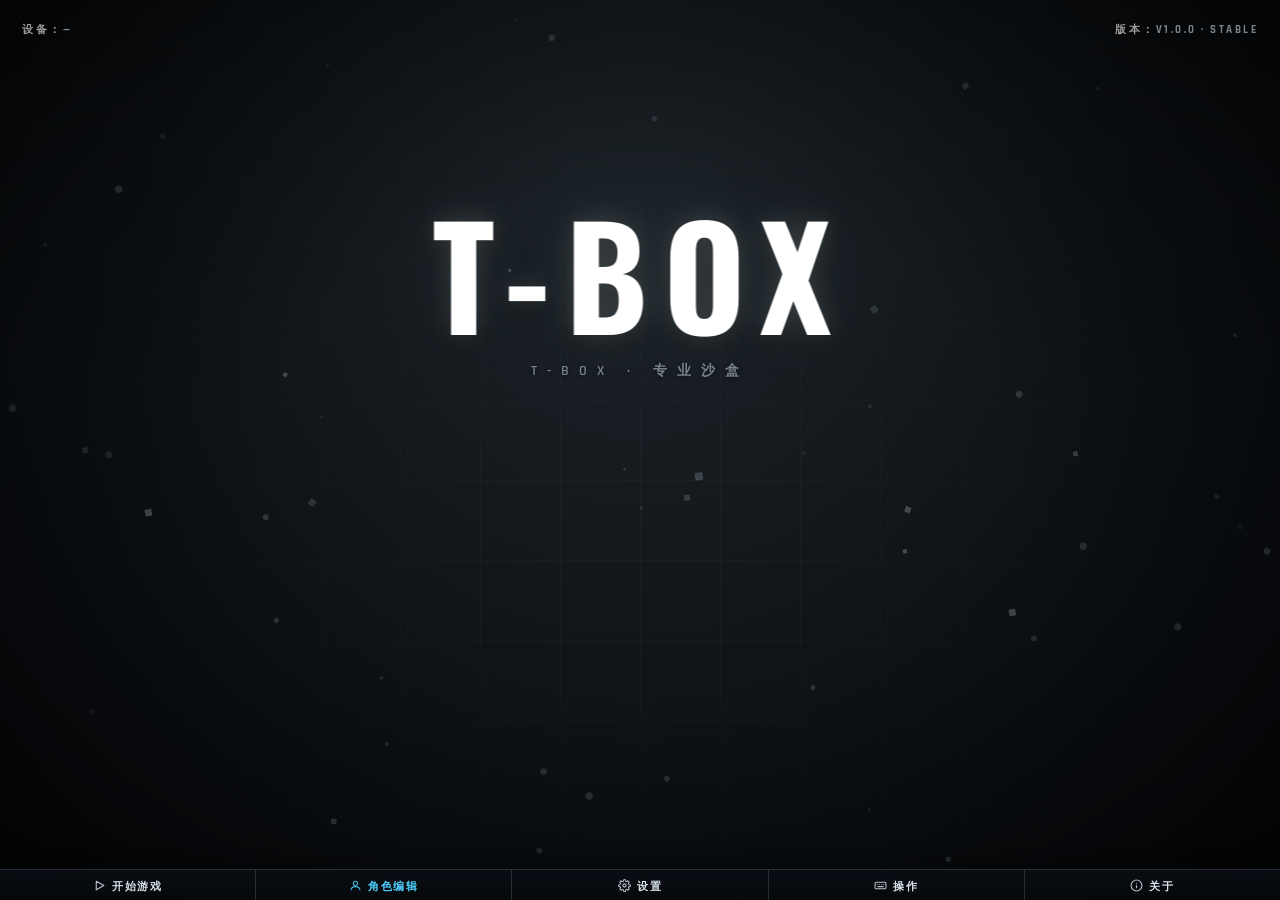
<file: index.html>
<!DOCTYPE html>
<html lang="zh-CN">
<head>
<meta charset="UTF-8">
<meta name="viewport" content="width=device-width,initial-scale=1,maximum-scale=1,minimum-scale=1,user-scalable=no,viewport-fit=cover">
<meta name="apple-mobile-web-app-capable" content="yes">
<meta name="apple-mobile-web-app-status-bar-style" content="black-translucent">
<meta name="format-detection" content="telephone=no">
<meta name="theme-color" content="#0a0d12">
<title>T-BOX</title>

<script src="version.js"></script>
<script src="data.js"></script>

<link href="https://fonts.googleapis.com/css2?family=Rajdhani:wght@500;600;700&family=Oswald:wght@500;600;700&display=swap" rel="stylesheet">
<style>
  *{box-sizing:border-box;-webkit-tap-highlight-color:transparent;margin:0;padding:0;}

  button, input, select, textarea,
  .btn, .close, .seg div, .back-btn, .color-pick{
    outline:none !important;
    -webkit-appearance:none;
    appearance:none;
    -webkit-tap-highlight-color:transparent;
  }
  button:focus, input:focus, select:focus, textarea:focus,
  .btn:focus, .close:focus, .seg div:focus, .color-pick:focus{
    outline:none !important;
  }

  html{height:100%;overflow:hidden;-webkit-text-size-adjust:100%;text-size-adjust:100%;}
  body{height:100%;overflow:hidden;background:#0a0d12;
    font-family:"Rajdhani","Oswald",system-ui,-apple-system,sans-serif;color:#fff;
    user-select:none;-webkit-user-select:none;-webkit-touch-callout:none;
    -webkit-user-drag:none;overscroll-behavior:none;touch-action:manipulation;
    position:fixed;inset:0;}

  body.embed-mode #bg,body.embed-mode #particles,body.embed-mode #grid,
  body.embed-mode #vignette,body.embed-mode #ui,body.embed-mode #toast,
  body.embed-mode #flash{display:none !important;}
  body.embed-mode .modal:not(.embed-target){display:none !important;}
  body.embed-mode .modal.embed-target{display:flex !important;background:rgba(6,8,11,.95);}
  body.embed-mode .panel{width:min(720px,96vw);max-height:92vh;
    border-color:rgba(79,209,255,.5);
    box-shadow:0 0 60px rgba(79,209,255,.25),0 0 60px rgba(0,0,0,.8);}
  body.embed-mode .panel .close{background-color:rgba(79,209,255,.15);
    border-color:rgba(79,209,255,.6);color:#4fd1ff;}

  #bg{position:fixed;inset:0;z-index:0;
    background:radial-gradient(ellipse at 50% 25%,#1c2328 0%,#0e1216 55%,#06080b 100%);}
  #particles{position:fixed;inset:0;z-index:1;pointer-events:none;}
  #grid{position:fixed;inset:0;z-index:1;pointer-events:none;opacity:.06;
    background-image:linear-gradient(rgba(200,215,225,.6) 1px,transparent 1px),
      linear-gradient(90deg,rgba(200,215,225,.6) 1px,transparent 1px);
    background-size:80px 80px;
    mask-image:radial-gradient(ellipse at 50% 60%,#000 0%,transparent 70%);
    -webkit-mask-image:radial-gradient(ellipse at 50% 60%,#000 0%,transparent 70%);
    animation:gridMove 24s linear infinite;}
  @keyframes gridMove{0%{background-position:0 0,0 0;}100%{background-position:80px 80px,80px 80px;}}
  #vignette{position:fixed;inset:0;z-index:2;pointer-events:none;
    background:radial-gradient(ellipse at 50% 50%,rgba(0,0,0,0) 40%,rgba(0,0,0,.35) 75%,rgba(0,0,0,.75) 100%);}
  #ui{position:fixed;inset:0;z-index:5;pointer-events:none;}
  #device{position:absolute;left:22px;top:22px;font-size:11px;letter-spacing:2.5px;opacity:.6;
    font-family:"Rajdhani",sans-serif;font-weight:600;text-shadow:0 1px 4px rgba(0,0,0,.9);
    pointer-events:auto;cursor:pointer;transition:opacity .2s,color .2s;text-transform:uppercase;}
  #device:hover{opacity:1;color:#c8d7e0;}
  #device b{color:#c8d7e0;font-weight:700;}
  #version{position:absolute;right:22px;top:22px;font-size:11px;letter-spacing:2.5px;opacity:.6;
    font-family:"Rajdhani",sans-serif;font-weight:600;text-shadow:0 1px 4px rgba(0,0,0,.9);
    pointer-events:auto;cursor:pointer;transition:opacity .2s,color .2s;text-transform:uppercase;}
  #version:hover{opacity:1;color:#c8d7e0;}
  #version b{color:#c8d7e0;font-weight:700;}
  #titleWrap{position:absolute;left:50%;top:34%;transform:translate(-50%,-50%);
    text-align:center;pointer-events:auto;cursor:default;}
  #title{font-family:"Oswald",sans-serif;font-weight:700;
    font-size:clamp(72px,14vw,140px);letter-spacing:16px;line-height:1;color:#ffffff;
    text-shadow:0 0 24px rgba(200,215,225,.25),0 0 60px rgba(200,215,225,.12),0 4px 24px rgba(0,0,0,.9);
    transition:transform .15s,text-shadow .3s;will-change:transform;}
  #title.shake{animation:titleShake .35s ease-in-out;}
  @keyframes titleShake{
    0%,100%{transform:translate(0,0) rotate(0deg);}
    20%{transform:translate(-4px,2px) rotate(-1.2deg);}
    40%{transform:translate(4px,-2px) rotate(1.2deg);}
    60%{transform:translate(-3px,3px) rotate(-.8deg);}
    80%{transform:translate(3px,-3px) rotate(.8deg);}
  }
  #title.rainbow{animation:rainbowMove 2.4s linear infinite;}
  @keyframes rainbowMove{
    0%{color:#ff3b5c;}25%{color:#ffcc33;}50%{color:#4fd1ff;}
    75%{color:#7ea8ff;}100%{color:#ff3b5c;}
  }
  #subtitle{margin-top:20px;font-family:"Rajdhani",sans-serif;font-weight:600;
    font-size:clamp(11px,1.5vw,14px);letter-spacing:10px;opacity:.55;text-transform:uppercase;
    text-shadow:0 1px 4px rgba(0,0,0,.9);color:#c8d7e0;}
  #hiddenText{margin-top:16px;font-size:11px;letter-spacing:4px;color:#c8d7e0;opacity:0;
    transition:opacity .4s;font-family:"Rajdhani",sans-serif;font-weight:600;
    text-shadow:0 0 12px rgba(200,215,225,.5);text-transform:uppercase;}
  #hiddenText.show{opacity:.85;}

  #btns{position:absolute;left:0;right:0;bottom:0;display:flex;justify-content:stretch;align-items:stretch;
    padding:0;pointer-events:auto;background:linear-gradient(180deg,rgba(10,14,20,.85),rgba(6,8,11,.95));
    border-top:1px solid rgba(200,215,225,.18);box-shadow:0 -4px 16px rgba(0,0,0,.5);}
  .btn{position:relative;flex:1 1 0;display:flex;align-items:center;justify-content:center;gap:6px;
    height:30px;padding:0 6px;background:transparent;border:none;
    border-right:1px solid rgba(200,215,225,.18);color:#d8e2ea;
    font-family:"Oswald",sans-serif;font-weight:600;font-size:11px;letter-spacing:1.5px;
    cursor:pointer;text-transform:uppercase;transition:background .15s,color .15s;
    user-select:none;white-space:nowrap;overflow:hidden;
    outline:none;-webkit-appearance:none;appearance:none;}
  .btn:last-child{border-right:none;}
  .btn:hover{background:rgba(200,215,225,.1);color:#ffffff;}
  .btn:active{background:rgba(200,215,225,.2);}
  .btn:focus{outline:none;}
  .btn .ico{width:13px;height:13px;flex-shrink:0;opacity:.85;transition:opacity .15s;}
  .btn .ico *{stroke:#d8e2ea;fill:none;stroke-width:2;stroke-linecap:round;stroke-linejoin:round;transition:stroke .15s;}
  .btn:hover .ico{opacity:1;}
  .btn:hover .ico *{stroke:#fff;}
  #btnChar{color:#4fd1ff;}
  #btnChar .ico *{stroke:#4fd1ff;}
  #btnChar:hover{background:rgba(79,209,255,.12);color:#fff;}
  #btnChar:hover .ico *{stroke:#fff;}

  .modal{position:fixed;inset:0;z-index:20;display:none;align-items:center;justify-content:center;
    background:rgba(6,8,11,.82);backdrop-filter:blur(6px);-webkit-backdrop-filter:blur(6px);pointer-events:auto;}
  .modal.on{display:flex;}
  .panel{width:min(760px,96vw);max-height:88vh;overflow-y:auto;
    background:linear-gradient(180deg,rgba(28,35,42,.98),rgba(16,20,25,.98));
    border:1px solid rgba(200,215,225,.28);border-radius:2px;padding:26px 28px;
    box-shadow:0 0 60px rgba(0,0,0,.6),inset 0 1px 0 rgba(255,255,255,.05);
    animation:panelIn .22s ease-out;}
  .panel::-webkit-scrollbar{width:6px;}
  .panel::-webkit-scrollbar-track{background:rgba(0,0,0,.2);}
  .panel::-webkit-scrollbar-thumb{background:rgba(200,215,225,.25);border-radius:3px;}
  @keyframes panelIn{from{opacity:0;transform:translateY(12px) scale(.98);}to{opacity:1;transform:translateY(0) scale(1);}}
  .panel h2{margin:0 0 18px 0;font-family:"Oswald",sans-serif;font-weight:700;
    font-size:18px;letter-spacing:5px;color:#ffffff;text-transform:uppercase;
    border-bottom:1px solid rgba(200,215,225,.18);padding-bottom:12px;
    position:sticky;top:0;background:linear-gradient(180deg,rgba(28,35,42,.98) 0%,rgba(28,35,42,.95) 100%);z-index:2;}
  .panel .section{margin-top:20px;font-family:"Oswald",sans-serif;font-weight:600;
    font-size:12px;letter-spacing:4px;color:#c8d7e0;text-transform:uppercase;opacity:.7;
    padding-bottom:6px;border-bottom:1px solid rgba(200,215,225,.1);}
  .panel .section.light{color:#4fd1ff;opacity:.9;}
  .panel .section.warn{color:#ffcc33;opacity:.9;}
  .panel .row{display:flex;align-items:center;justify-content:space-between;
    padding:9px 0;border-bottom:1px solid rgba(255,255,255,.05);
    font-size:13px;letter-spacing:1px;gap:10px;flex-wrap:wrap;}
  .panel .row:last-child{border-bottom:none;}
  .panel .row .lbl{opacity:.75;font-family:"Rajdhani",sans-serif;font-weight:600;
    text-transform:uppercase;letter-spacing:1.5px;flex-shrink:0;}
  .panel .row .val{color:#d8e2ea;font-weight:700;font-family:"Rajdhani",sans-serif;}
  .panel p{margin:8px 0;font-size:12.5px;line-height:1.75;
    font-family:"Rajdhani",sans-serif;letter-spacing:.5px;opacity:.8;}
  .panel p.hl{color:#ffffff;font-weight:700;letter-spacing:2px;
    text-transform:uppercase;font-family:"Oswald",sans-serif;}
  .panel .close{margin-top:20px;display:inline-block;padding:9px 22px;
    background-color:#1a2028;
    border:1px solid rgba(200,215,225,.4);border-radius:2px;color:#ffffff;
    font-family:"Oswald",sans-serif;font-weight:600;font-size:12px;letter-spacing:3px;
    cursor:pointer;text-transform:uppercase;transition:background-color .15s,box-shadow .15s;
    outline:none;-webkit-appearance:none;appearance:none;}
  .panel .close:hover{background-color:#2a3340;
    box-shadow:0 0 18px rgba(200,215,225,.25);}
  .panel .close.danger{border-color:rgba(255,80,80,.5);color:#ff6b6b;}
  .panel .close.danger:hover{background-color:#2a1218;box-shadow:0 0 18px rgba(255,80,80,.3);}
  .panel .close:focus{outline:none;}
  .panel .seg{display:flex;gap:4px;flex-wrap:wrap;justify-content:flex-end;}
  .panel .seg div{padding:6px 12px;border:1px solid rgba(200,215,225,.25);border-radius:2px;
    font-size:11px;letter-spacing:1px;cursor:pointer;font-family:"Rajdhani",sans-serif;font-weight:600;
    text-transform:uppercase;transition:background .15s,border-color .15s,color .15s;
    outline:none;-webkit-appearance:none;appearance:none;}
  .panel .seg div.on{background:rgba(200,215,225,.18);border-color:#c8d7e0;color:#fff;}
  .panel .seg.grid{display:grid;grid-template-columns:repeat(4,1fr);gap:4px;justify-content:stretch;}
  .panel .seg.grid div{text-align:center;padding:8px 4px;}
  .panel .seg.grid.wide{grid-template-columns:repeat(3,1fr);}

  /* ============================================================
   * ★ 高级滑动条（细轨 + 圆点 + 发光 + 悬停放大）
   * ============================================================ */
  .panel input[type=range]{
    -webkit-appearance:none;
    appearance:none;
    width:140px;
    height:20px;
    background:transparent;
    outline:none;
    cursor:pointer;
    vertical-align:middle;
  }
  .panel input[type=range]::-webkit-slider-runnable-track{
    height:4px;
    border-radius:2px;
    background:linear-gradient(90deg,
      rgba(79,209,255,.55) 0%,
      rgba(79,209,255,.25) 50%,
      rgba(200,215,225,.18) 100%);
    box-shadow:inset 0 0 4px rgba(0,0,0,.6);
    transition:height .15s;
  }
  .panel input[type=range]::-moz-range-track{
    height:4px;
    border-radius:2px;
    background:linear-gradient(90deg,
      rgba(79,209,255,.55) 0%,
      rgba(79,209,255,.25) 50%,
      rgba(200,215,225,.18) 100%);
    box-shadow:inset 0 0 4px rgba(0,0,0,.6);
  }
  .panel input[type=range]::-webkit-slider-thumb{
    -webkit-appearance:none;
    appearance:none;
    width:14px;
    height:14px;
    border-radius:50%;
    background:radial-gradient(circle at 35% 30%,#ffffff,#4fd1ff 60%,#1a6f9c 100%);
    border:1px solid rgba(255,255,255,.85);
    box-shadow:0 0 8px rgba(79,209,255,.85),0 0 16px rgba(79,209,255,.45);
    margin-top:-5px;
    transition:transform .15s,box-shadow .15s;
  }
  .panel input[type=range]:hover::-webkit-slider-thumb{
    transform:scale(1.25);
    box-shadow:0 0 14px rgba(79,209,255,1),0 0 24px rgba(79,209,255,.6);
  }
  .panel input[type=range]:active::-webkit-slider-thumb{
    transform:scale(1.35);
    box-shadow:0 0 18px rgba(79,209,255,1),0 0 32px rgba(79,209,255,.75);
  }
  .panel input[type=range]:hover::-webkit-slider-runnable-track{
    height:5px;
  }
  .panel input[type=range]::-moz-range-thumb{
    width:14px;
    height:14px;
    border-radius:50%;
    background:radial-gradient(circle at 35% 30%,#ffffff,#4fd1ff 60%,#1a6f9c 100%);
    border:1px solid rgba(255,255,255,.85);
    box-shadow:0 0 8px rgba(79,209,255,.85),0 0 16px rgba(79,209,255,.45);
    transition:transform .15s,box-shadow .15s;
  }
  .panel input[type=range]:hover::-moz-range-thumb{
    transform:scale(1.25);
    box-shadow:0 0 14px rgba(79,209,255,1),0 0 24px rgba(79,209,255,.6);
  }

  .panel input[type=color]{width:44px;height:30px;padding:0;border:1px solid rgba(200,215,225,.35);
    border-radius:3px;background:transparent;cursor:pointer;outline:none;
    -webkit-appearance:none;appearance:none;flex-shrink:0;}
  .panel input[type=color]::-webkit-color-swatch-wrapper{padding:0;}
  .panel input[type=color]::-webkit-color-swatch{border:none;border-radius:2px;}
  .panel input[type=color]::-moz-color-swatch{border:none;border-radius:2px;}
  .panel .kbd{display:inline-block;padding:2px 8px;border:1px solid rgba(200,215,225,.28);
    border-radius:2px;font-family:"Oswald",sans-serif;font-size:11px;letter-spacing:1.5px;
    margin:0 2px;background:rgba(255,255,255,.04);color:#e8eef3;text-transform:uppercase;}
  .panel .footer{display:flex;gap:10px;justify-content:flex-end;margin-top:20px;}

  #chPreview, #hitPreview{
    width:80px;height:80px;flex-shrink:0;
    display:flex;align-items:center;justify-content:center;
    background:rgba(0,0,0,.25);border:1px solid rgba(200,215,225,.2);border-radius:4px;}
  #chPreview svg, #hitPreview svg{width:100%;height:100%;display:block;}

  #perfWarn{display:none;margin-top:8px;padding:8px 12px;background:rgba(255,60,90,.12);
    border:1px solid rgba(255,60,90,.5);border-radius:3px;font-family:"Rajdhani",sans-serif;
    font-size:11px;letter-spacing:1.5px;color:#ff3b5c;line-height:1.7;text-transform:uppercase;}
  #perfWarn .hl{color:#fff;font-weight:700;}

  #toast{position:fixed;left:50%;top:12%;transform:translateX(-50%);z-index:30;pointer-events:none;
    padding:12px 26px;background:linear-gradient(180deg,rgba(28,35,42,.95),rgba(16,20,25,.95));
    border:1px solid rgba(200,215,225,.4);border-radius:2px;font-family:"Rajdhani",sans-serif;
    font-weight:600;font-size:13px;letter-spacing:3px;color:#ffffff;text-transform:uppercase;
    box-shadow:0 0 30px rgba(0,0,0,.6);opacity:0;transition:opacity .3s,transform .3s;}
  #toast.show{opacity:1;transform:translateX(-50%) translateY(6px);}
  #flash{position:fixed;inset:0;z-index:25;pointer-events:none;
    background:radial-gradient(circle at 50% 50%,rgba(255,60,90,.35),transparent 70%);
    opacity:0;transition:opacity .25s;}

  @media (max-width:640px){
    #title{letter-spacing:10px;font-size:clamp(52px,17vw,88px);}
    #subtitle{letter-spacing:6px;font-size:10px;}
    .btn{font-size:9px;letter-spacing:1px;gap:3px;height:28px;}
    .btn .ico{width:11px;height:11px;}
    #device,#version{font-size:10px;letter-spacing:1.5px;}
    #device{left:14px;}#version{right:14px;}
    .panel{padding:20px 18px;}
    .panel input[type=range]{width:100px;}
    .panel .seg.grid{grid-template-columns:repeat(3,1fr);}
  }
</style>
</head>
<body>
<div id="bg"></div>
<canvas id="particles"></canvas>
<div id="grid"></div>
<div id="vignette"></div>

<div id="ui">
  <div id="device">设备：<b>—</b></div>
  <div id="version">版本：<b id="versionLabel">—</b></div>
  <div id="titleWrap">
    <div id="title">T-BOX</div>
    <div id="subtitle">T-BOX · 专业沙盒</div>
    <div id="hiddenText">隐藏区域 · 你找到了隐藏区域</div>
  </div>
  <div id="btns">
    <div class="btn" id="btnStart">
      <svg class="ico" viewBox="0 0 24 24"><polygon points="6,4 20,12 6,20"/></svg>
      <span>开始游戏</span>
    </div>
    <div class="btn" id="btnChar">
      <svg class="ico" viewBox="0 0 24 24"><circle cx="12" cy="8" r="4"/><path d="M4 20c0-4 4-6 8-6s8 2 8 6"/></svg>
      <span>角色编辑</span>
    </div>
    <div class="btn" id="btnLayout" style="display:none;">
      <svg class="ico" viewBox="0 0 24 24">
        <rect x="3" y="3" width="7" height="7"/><rect x="14" y="3" width="7" height="7"/>
        <rect x="3" y="14" width="7" height="7"/><rect x="14" y="14" width="7" height="7"/>
      </svg>
      <span>布局编辑</span>
    </div>
    <div class="btn" id="btnSettings">
      <svg class="ico" viewBox="0 0 24 24">
        <circle cx="12" cy="12" r="3"/>
        <path d="M19.4 15a1.65 1.65 0 0 0 .33 1.82l.06.06a2 2 0 0 1-2.83 2.83l-.06-.06a1.65 1.65 0 0 0-1.82-.33 1.65 1.65 0 0 0-1 1.51V21a2 2 0 0 1-4 0v-.09A1.65 1.65 0 0 0 9 19.4a1.65 1.65 0 0 0-1.82.33l-.06.06a2 2 0 0 1-2.83-2.83l.06-.06a1.65 1.65 0 0 0 .33-1.82 1.65 1.65 0 0 0-1.51-1H3a2 2 0 0 1 0-4h.09A1.65 1.65 0 0 0 4.6 9a1.65 1.65 0 0 0-.33-1.82l-.06-.06a2 2 0 0 1 2.83-2.83l.06.06a1.65 1.65 0 0 0 1.82.33H9a1.65 1.65 0 0 0 1-1.51V3a2 2 0 0 1 4 0v.09a1.65 1.65 0 0 0 1 1.51 1.65 1.65 0 0 0 1.82-.33l.06-.06a2 2 0 0 1 2.83 2.83l-.06.06a1.65 1.65 0 0 0-.33 1.82V9a1.65 1.65 0 0 0 1.51 1H21a2 2 0 0 1 0 4h-.09a1.65 1.65 0 0 0-1.51 1z"/>
      </svg>
      <span>设置</span>
    </div>
    <div class="btn" id="btnControls">
      <svg class="ico" viewBox="0 0 24 24">
        <rect x="2" y="6" width="20" height="12" rx="2"/>
        <line x1="6" y1="10" x2="6" y2="10"/><line x1="10" y1="10" x2="10" y2="10"/>
        <line x1="14" y1="10" x2="14" y2="10"/><line x1="18" y1="10" x2="18" y2="10"/>
        <line x1="7" y1="14" x2="17" y2="14"/>
      </svg>
      <span>操作</span>
    </div>
    <div class="btn" id="btnAbout">
      <svg class="ico" viewBox="0 0 24 24"><circle cx="12" cy="12" r="10"/><line x1="12" y1="16" x2="12" y2="12"/><line x1="12" y1="8" x2="12" y2="8"/></svg>
      <span>关于</span>
    </div>
  </div>
</div>

<!-- 设置弹窗 -->
<div class="modal" id="mSettings">
  <div class="panel">
    <h2>设置</h2>

    <div class="section">画面</div>
    <div class="row"><span class="lbl">画质</span><span class="seg" id="segQuality"><div data-v="low">低</div><div data-v="mid">中</div><div data-v="high">高</div><div data-v="ultra">超</div><div data-v="auto">自动</div></span></div>
    <div class="row"><span class="lbl">分辨率缩放</span><span><input type="range" id="resScale" min="50" max="200" value="100"> <span class="val" id="resScaleVal">100%</span></span></div>
    <div class="row"><span class="lbl">抗锯齿</span><span class="seg" id="segAA"><div data-v="off">关</div><div data-v="low">低</div><div data-v="high">高</div></span></div>
    <div class="row"><span class="lbl">光影</span><span class="seg" id="segLighting"><div data-v="0">关</div><div data-v="1">开</div></span></div>
    <div class="row"><span class="lbl">影子</span><span class="seg" id="segShadow"><div data-v="0">关</div><div data-v="1">开</div></span></div>
    <div class="row"><span class="lbl">影子质量</span><span class="seg" id="segShadowQ"><div data-v="low">低</div><div data-v="mid">中</div><div data-v="high">高</div><div data-v="ultra">超</div></span></div>
    <div class="row"><span class="lbl">雾效</span><span class="seg" id="segFog"><div data-v="0">关</div><div data-v="1">开</div></span></div>
    <div class="row"><span class="lbl">泛光</span><span class="seg" id="segBloom"><div data-v="0">关</div><div data-v="1">开</div></span></div>
    <div class="row"><span class="lbl">暗角</span><span class="seg" id="segVignette"><div data-v="0">关</div><div data-v="1">开</div></span></div>
    <div class="row"><span class="lbl">速度线</span><span class="seg" id="segSpeedLines"><div data-v="0">关</div><div data-v="1">开</div></span></div>
    <div class="row"><span class="lbl">高动态范围</span><span class="seg" id="segHDR"><div data-v="0">关</div><div data-v="1">开</div></span></div>

    <div class="section light">光影增强</div>
    <div class="row"><span class="lbl">阴影类型</span><span class="seg" id="segShadowType"><div data-v="pcf">百分比过滤</div><div data-v="pcfsoft">百分比过滤柔和</div><div data-v="vsm">方差阴影</div></span></div>
    <div class="row"><span class="lbl">阴影距离</span><span class="seg" id="segShadowDist"><div data-v="near">近</div><div data-v="mid">中</div><div data-v="far">远</div></span></div>
    <div class="row"><span class="lbl">环境光强度</span><span><input type="range" id="ambientIntensity" min="0" max="200" value="100"> <span class="val" id="ambientIntensityVal">100%</span></span></div>
    <div class="row"><span class="lbl">色调映射</span><span class="seg" id="segToneMapping"><div data-v="aces">电影级</div><div data-v="reinhard">莱因哈德</div><div data-v="cineon">西尼昂</div><div data-v="linear">线性</div></span></div>
    <div class="row"><span class="lbl">曝光度</span><span><input type="range" id="exposure" min="50" max="200" value="105"> <span class="val" id="exposureVal">1.05</span></span></div>
    <div class="row"><span class="lbl">快速抗锯齿</span><span class="seg" id="segFXAA"><div data-v="off">关</div><div data-v="low">低</div><div data-v="high">高</div></span></div>
    <div class="row"><span class="lbl">阴影柔和度</span><span><input type="range" id="shadowSoft" min="0" max="5" value="2"> <span class="val" id="shadowSoftVal">2</span></span></div>
    <div class="row"><span class="lbl">雾效浓度</span><span><input type="range" id="fogDensity" min="0" max="100" value="100"> <span class="val" id="fogDensityVal">100%</span></span></div>
    <div class="row"><span class="lbl">泛光强度</span><span><input type="range" id="bloomStrength" min="0" max="200" value="50"> <span class="val" id="bloomStrengthVal">50%</span></span></div>
    <div class="row"><span class="lbl">级联阴影</span><span class="seg" id="segCSM"><div data-v="0">关</div><div data-v="1">开</div></span></div>

    <div class="section warn">后处理增强</div>
    <div class="row"><span class="lbl">性能模式</span><span class="seg" id="segPerfMode"><div data-v="0">关</div><div data-v="1">开</div></span></div>
    <div class="row"><span class="lbl">运动模糊</span><span class="seg" id="segMotionBlur"><div data-v="0">关</div><div data-v="1">开</div></span></div>
    <div class="row"><span class="lbl">胶片颗粒</span><span class="seg" id="segFilmGrain"><div data-v="0">关</div><div data-v="1">开</div></span></div>
    <div class="row"><span class="lbl">色彩校正</span><span class="seg" id="segColorGrade"><div data-v="0">关</div><div data-v="1">开</div></span></div>
    <div class="row"><span class="lbl">饱和度</span><span><input type="range" id="colorSaturation" min="0" max="200" value="100"> <span class="val" id="colorSaturationVal">100%</span></span></div>
    <div class="row"><span class="lbl">对比度</span><span><input type="range" id="colorContrast" min="0" max="200" value="100"> <span class="val" id="colorContrastVal">100%</span></span></div>
    <div class="row"><span class="lbl">亮度</span><span><input type="range" id="colorBrightness" min="0" max="200" value="100"> <span class="val" id="colorBrightnessVal">100%</span></span></div>

    <div id="perfWarn"></div>

    <div class="section">相机</div>
    <div class="row"><span class="lbl">视场角</span><span><input type="range" id="fov" min="60" max="120" value="120"> <span class="val" id="fovVal">120</span></span></div>
    <div class="row"><span class="lbl">默认视角</span><span class="seg" id="segView"><div data-v="fps">第一人称</div><div data-v="tps">第三人称</div></span></div>
    <div class="row"><span class="lbl">第三人称距离</span><span><input type="range" id="tpsDist" min="20" max="80" value="45"> <span class="val" id="tpsDistVal">4.5</span></span></div>
    <div class="row"><span class="lbl">第三人称高度</span><span><input type="range" id="tpsH" min="10" max="25" value="16"> <span class="val" id="tpsHVal">1.6</span></span></div>
    <div class="row"><span class="lbl">相机平滑</span><span class="seg" id="segCamSmooth"><div data-v="0">关</div><div data-v="1">开</div></span></div>
    <div class="row"><span class="lbl">视角震动</span><span class="seg" id="segShake"><div data-v="off">关</div><div data-v="low">低</div><div data-v="mid">中</div><div data-v="high">高</div></span></div>
    <div class="row"><span class="lbl">相机摇晃强度</span><span><input type="range" id="shakeAmount" min="0" max="200" value="100"> <span class="val" id="shakeAmountVal">100%</span></span></div>

    <div class="section">视角</div>
    <div class="row"><span class="lbl">微动视角</span><span class="seg" id="segViewSway"><div data-v="0">关</div><div data-v="1">开</div></span></div>
    <div class="row"><span class="lbl">微动幅度</span><span><input type="range" id="swayAmount" min="0" max="200" value="100"> <span class="val" id="swayAmountVal">100%</span></span></div>
    <div class="row"><span class="lbl">跑步视角晃动</span><span class="seg" id="segRunShake"><div data-v="0">关</div><div data-v="1">开</div></span></div>
    <div class="row"><span class="lbl">跑步晃动幅度</span><span><input type="range" id="runShakeAmount" min="0" max="200" value="100"> <span class="val" id="runShakeAmountVal">100%</span></span></div>
    <div class="row"><span class="lbl">受击晃动</span><span class="seg" id="segHitShake"><div data-v="0">关</div><div data-v="1">开</div></span></div>
    <div class="row"><span class="lbl">受击黑边</span><span class="seg" id="segHitFrame"><div data-v="0">关</div><div data-v="1">开</div></span></div>
    <div class="row"><span class="lbl">濒死眨眼</span><span class="seg" id="segBlinkFx"><div data-v="0">关</div><div data-v="1">开</div></span></div>
    <div class="row"><span class="lbl">濒死慢动作</span><span class="seg" id="segSlowMo"><div data-v="0">关</div><div data-v="1">开</div></span></div>
    <div class="row"><span class="lbl">重伤去饱和</span><span class="seg" id="segDesatFx"><div data-v="0">关</div><div data-v="1">开</div></span></div>

    <div class="section">生命监测</div>
    <div class="row"><span class="lbl">心跳/呼吸检测仪</span><span class="seg" id="segVitals"><div data-v="0">关</div><div data-v="1">开</div></span></div>
    <div class="row"><span class="lbl">监测音效</span><span class="seg" id="segVitalsSound"><div data-v="0">关</div><div data-v="1">开</div></span></div>
    <div class="row"><span class="lbl">心跳声</span><span class="seg" id="segHeartSound"><div data-v="0">关</div><div data-v="1">开</div></span></div>
    <div class="row"><span class="lbl">呼吸声</span><span class="seg" id="segBreathSound"><div data-v="0">关</div><div data-v="1">开</div></span></div>

    <div class="section">操作</div>
    <div class="row"><span class="lbl">灵敏度</span><span><input type="range" id="sens" min="1" max="100" value="22"> <span class="val" id="sensVal">22</span></span></div>
    <div class="row"><span class="lbl">鼠标加速</span><span class="seg" id="segMouseAccel"><div data-v="0">关</div><div data-v="1">开</div></span></div>
    <div class="row"><span class="lbl">反转 Y 轴</span><span class="seg" id="segInvertY"><div data-v="0">关</div><div data-v="1">开</div></span></div>
    <div class="row"><span class="lbl">摇杆死区</span><span><input type="range" id="joyDead" min="0" max="50" value="15"> <span class="val" id="joyDeadVal">0.15</span></span></div>

    <div class="section">音频</div>
    <div class="row"><span class="lbl">主音量</span><span><input type="range" id="volMaster" min="0" max="100" value="70"> <span class="val" id="volMasterVal">70</span></span></div>
    <div class="row"><span class="lbl">音效音量</span><span><input type="range" id="volSfx" min="0" max="100" value="70"> <span class="val" id="volSfxVal">70</span></span></div>
    <div class="row"><span class="lbl">音效开关</span><span class="seg" id="segSfxOn"><div data-v="0">关</div><div data-v="1">开</div></span></div>

    <div class="section">界面</div>
    <div class="row"><span class="lbl">显示帧率</span><span class="seg" id="segFps"><div data-v="off">关</div><div data-v="on">开</div></span></div>
    <div class="row"><span class="lbl">显示坐标</span><span class="seg" id="segCoord"><div data-v="0">关</div><div data-v="1">开</div></span></div>
    <div class="row"><span class="lbl">显示状态</span><span class="seg" id="segStance"><div data-v="0">关</div><div data-v="1">开</div></span></div>
    <div class="row"><span class="lbl">显示罗盘</span><span class="seg" id="segCompass"><div data-v="0">关</div><div data-v="1">开</div></span></div>
    <div class="row"><span class="lbl">显示准星</span><span class="seg" id="segShowCrosshair"><div data-v="0">关</div><div data-v="1">开</div></span></div>
    <div class="row"><span class="lbl">显示血量</span><span class="seg" id="segShowHp"><div data-v="0">关</div><div data-v="1">开</div></span></div>
    <div class="row"><span class="lbl">受伤红晕</span><span class="seg" id="segHurtVignette"><div data-v="0">关</div><div data-v="1">开</div></span></div>
    <div class="row"><span class="lbl">界面透明度</span><span><input type="range" id="hudOpacity" min="0" max="100" value="100"> <span class="val" id="hudOpacityVal">100%</span></span></div>
    <div class="row"><span class="lbl">罗盘透明度</span><span><input type="range" id="compassOpacity" min="0" max="100" value="100"> <span class="val" id="compassOpacityVal">100%</span></span></div>
    <div class="row"><span class="lbl">罗盘位置</span><span class="seg" id="segCompassPos"><div data-v="top">顶部</div><div data-v="bottom">底部</div></span></div>
    <div class="row"><span class="lbl">界面缩放</span><span><input type="range" id="hudScale" min="50" max="150" value="100"> <span class="val" id="hudScaleVal">100%</span></span></div>
    <div class="row"><span class="lbl">帧率位置</span><span class="seg grid wide" id="segFpsPos"><!-- JS 动态填 --></span></div>
    <div class="row"><span class="lbl">帧率字号</span><span><input type="range" id="fpsSize" min="8" max="20" value="11"> <span class="val" id="fpsSizeVal">11</span></span></div>

    <div class="section">准星</div>
    <div class="row">
      <span class="lbl">样式预览</span>
      <div id="chPreview"><svg id="chPreviewSvg" viewBox="0 0 32 32"></svg></div>
    </div>
    <div class="row"><span class="lbl">准星样式</span><span class="seg grid wide" id="segChStyle"><!-- JS 动态填 --></span></div>
    <div class="row"><span class="lbl">准星颜色</span><span class="seg" id="segChColor"><!-- JS 动态填 --></span></div>
    <div class="row"><span class="lbl">自定义颜色</span><span><input type="color" id="chColorCustom" value="#ffffff"> <span class="val" id="chColorCustomVal">#ffffff</span></span></div>
    <div class="row"><span class="lbl">准星大小</span><span><input type="range" id="chSize" min="50" max="200" value="100"> <span class="val" id="chSizeVal">100%</span></span></div>
    <div class="row"><span class="lbl">准星粗细</span><span><input type="range" id="chThickness" min="1" max="5" value="2"> <span class="val" id="chThicknessVal">2</span></span></div>
    <div class="row"><span class="lbl">准星间隙</span><span><input type="range" id="chGap" min="0" max="20" value="8"> <span class="val" id="chGapVal">8</span></span></div>
    <div class="row"><span class="lbl">准星透明度</span><span><input type="range" id="chOpacity" min="10" max="100" value="100"> <span class="val" id="chOpacityVal">100%</span></span></div>
    <div class="row"><span class="lbl">动态扩散</span><span class="seg" id="segChDynamic"><div data-v="0">关</div><div data-v="1">开</div></span></div>
    <div class="row"><span class="lbl">准星阴影</span><span class="seg" id="segChShadow"><div data-v="0">关</div><div data-v="1">开</div></span></div>

    <div class="section">击中提示</div>
    <div class="row">
      <span class="lbl">样式预览</span>
      <div id="hitPreview"><svg id="hitPreviewSvg" viewBox="0 0 40 40"></svg></div>
    </div>
    <div class="row"><span class="lbl">显示数字伤害</span><span class="seg" id="segShowDmgNumber"><div data-v="0">关</div><div data-v="1">开</div></span></div>
    <div class="row"><span class="lbl">数字大小</span><span><input type="range" id="dmgSize" min="50" max="200" value="100"> <span class="val" id="dmgSizeVal">100%</span></span></div>
    <div class="row"><span class="lbl">显示击中图标</span><span class="seg" id="segShowDmgIcon"><div data-v="0">关</div><div data-v="1">开</div></span></div>
    <div class="row"><span class="lbl">击中图标样式</span><span class="seg grid wide" id="segHitStyle"><!-- JS 动态填 --></span></div>
    <div class="row"><span class="lbl">击中图标大小</span><span><input type="range" id="hitSize" min="50" max="200" value="100"> <span class="val" id="hitSizeVal">100%</span></span></div>
    <div class="row"><span class="lbl">漂浮高度</span><span><input type="range" id="hitFloat" min="0" max="100" value="60"> <span class="val" id="hitFloatVal">60</span></span></div>

    <div class="section">更多</div>
    <div class="row"><span class="lbl">受击方向指示</span><span class="seg" id="segHitDirection"><div data-v="0">关</div><div data-v="1">开</div></span></div>
    <div class="row"><span class="lbl">击杀图标</span><span class="seg" id="segKillIcon"><div data-v="0">关</div><div data-v="1">开</div></span></div>
    <div class="row"><span class="lbl">血量低警告音</span><span class="seg" id="segLowHpSound"><div data-v="0">关</div><div data-v="1">开</div></span></div>
    <div class="row"><span class="lbl">自动拾取</span><span class="seg" id="segAutoPickup"><div data-v="0">关</div><div data-v="1">开</div></span></div>

    <div class="section">移动端</div>
    <div class="row"><span class="lbl">左侧摇杆灵敏度</span><span><input type="range" id="joySens" min="0" max="200" value="100"> <span class="val" id="joySensVal">100%</span></span></div>
    <div class="row"><span class="lbl">右侧滑动灵敏度</span><span><input type="range" id="lookSens" min="0" max="200" value="100"> <span class="val" id="lookSensVal">100%</span></span></div>
    <div class="row"><span class="lbl">按钮大小</span><span><input type="range" id="btnScale" min="80" max="150" value="100"> <span class="val" id="btnScaleVal">100%</span></span></div>
    <div class="row"><span class="lbl">按钮透明度</span><span><input type="range" id="btnOpacity" min="30" max="100" value="100"> <span class="val" id="btnOpacityVal">100%</span></span></div>
    <div class="row"><span class="lbl">震动反馈</span><span class="seg" id="segVibrate"><div data-v="0">关</div><div data-v="1">开</div></span></div>

    <div class="section">其他</div>
    <div class="row"><span class="lbl">返回时暂停</span><span class="seg" id="segPauseOnBack"><div data-v="0">关</div><div data-v="1">开</div></span></div>
    <div class="row"><span class="lbl">帧率上限</span><span class="seg" id="segFpsLimit"><div data-v="30">30</div><div data-v="60">60</div><div data-v="90">90</div><div data-v="120">120</div><div data-v="0">无限制</div></span></div>
    <div class="row"><span class="lbl">自动保存布局</span><span class="seg" id="segAutoSaveLayout"><div data-v="0">关</div><div data-v="1">开</div></span></div>

    <div class="footer">
      <span class="close danger" id="btnReset">重置设置</span>
      <span class="close" data-close>关闭</span>
    </div>
  </div>
</div>

<div class="modal" id="mControls">
  <div class="panel">
    <h2>操作</h2>
    <div id="controlsPC">
      <p class="hl">桌面端（键盘 + 鼠标）</p>
      <div class="row"><span class="lbl">移动</span><span class="val"><span class="kbd">WASD</span></span></div>
      <div class="row"><span class="lbl">冲刺</span><span class="val"><span class="kbd">SHIFT</span></span></div>
      <div class="row"><span class="lbl">膝撞</span><span class="val"><span class="kbd">CTRL</span></span></div>
      <div class="row"><span class="lbl">跳跃</span><span class="val"><span class="kbd">SPACE</span></span></div>
      <div class="row"><span class="lbl">大跳</span><span class="val"><span class="kbd">SHIFT</span>+<span class="kbd">SPACE</span></span></div>
      <div class="row"><span class="lbl">攀爬</span><span class="val"><span class="kbd">N</span></span></div>
      <div class="row"><span class="lbl">左直 / 右直</span><span class="val"><span class="kbd">LMB</span> <span class="kbd">RMB</span></span></div>
      <div class="row"><span class="lbl">左勾 / 右勾</span><span class="val"><span class="kbd">V</span> <span class="kbd">B</span></span></div>
      <div class="row"><span class="lbl">锤拳 / 掌击</span><span class="val"><span class="kbd">M</span> <span class="kbd">,</span></span></div>
      <div class="row"><span class="lbl">左肘 / 右肘</span><span class="val"><span class="kbd">G</span> <span class="kbd">H</span></span></div>
      <div class="row"><span class="lbl">菜单</span><span class="val"><span class="kbd">Q</span></span></div>
      <div class="row"><span class="lbl">左正踢 / 右正踢 / 推人</span><span class="val"><span class="kbd">K</span> <span class="kbd">R</span> <span class="kbd">E</span></span></div>
      <div class="row"><span class="lbl">格挡</span><span class="val"><span class="kbd">F</span></span></div>
      <div class="row"><span class="lbl">闪避 / 后闪</span><span class="val"><span class="kbd">双击 A/D</span> <span class="kbd">双击 S</span></span></div>
      <div class="row"><span class="lbl">检视</span><span class="val"><span class="kbd">I</span></span></div>
      <div class="row"><span class="lbl">切换视角</span><span class="val"><span class="kbd">T</span></span></div>
      <div class="row"><span class="lbl">返回菜单</span><span class="val"><span class="kbd">ESC</span></span></div>
    </div>
    <div id="controlsTouch" style="display:none">
      <p class="hl">移动端（触屏）</p>
      <div class="row"><span class="lbl">移动</span><span class="val">左下角移动区</span></div>
      <div class="row"><span class="lbl">视角</span><span class="val">右侧滑动</span></div>
      <div class="row"><span class="lbl">攻击 / 动作</span><span class="val">屏幕两侧按钮</span></div>
      <div class="row"><span class="lbl">闪避 / 后闪</span><span class="val">左侧移动区双击</span></div>
    </div>
    <div style="text-align:right">
      <span class="close" data-close>关闭</span>
    </div>
  </div>
</div>

<div class="modal" id="mAbout">
  <div class="panel">
    <h2>关于</h2>
    <p class="hl">T-BOX</p>
    <p>版本：<span id="aboutVersion">—</span></p>
    <p>类型：第一人称 / 第三人称 方块沙盒</p>
    <p style="margin-top:16px">本项目为开源学习项目，基于 MIT 协议开源。</p>
    <p>仅供学习参考，请勿直接照搬、盗用、商用。</p>
    <p>如需使用代码，请注明来源。</p>
    <p style="opacity:.55;font-size:11px;margin-top:16px">本项目并非独立创作，仅为学习参考。如有侵犯任何第三方权益，请联系删除。</p>
    <div style="text-align:right">
      <span class="close" data-close>关闭</span>
    </div>
  </div>
</div>

<div id="toast"></div>
<div id="flash"></div>

<script>
(function(){
  "use strict";

  var embedMatch = location.search.match(/[?&]embed=(\w+)/);
  var embedType = embedMatch ? embedMatch[1] : null;
  var isEmbed = !!embedType;
  if(isEmbed){
    document.body.classList.add('embed-mode');
    var targetModal = document.getElementById('m' + embedType.charAt(0).toUpperCase() + embedType.slice(1));
    if(targetModal) targetModal.classList.add('embed-target', 'on');
  }

  var VERSION_LABEL = (window.TBOX && window.TBOX.VERSION && window.TBOX.VERSION.LABEL) || '—';
  var versionLabelEl = document.getElementById('versionLabel');
  if(versionLabelEl) versionLabelEl.textContent = VERSION_LABEL;
  var aboutVersionEl = document.getElementById('aboutVersion');
  if(aboutVersionEl) aboutVersionEl.textContent = VERSION_LABEL;

  var isTouch = matchMedia('(pointer: coarse)').matches || 'ontouchstart' in window;
  try { localStorage.setItem('tbox_device', isTouch ? 'touch' : 'pc'); } catch(e){}

  if(isTouch){
    var btnLayout = document.getElementById('btnLayout');
    if(btnLayout) btnLayout.style.display = 'flex';
  }

  /* 粒子背景 */
  var canvas = document.getElementById('particles');
  if(canvas && !isEmbed){
    var ctx = canvas.getContext('2d');
    var W = 0, H = 0, DPR = 1;
    function resize(){
      DPR = Math.min(window.devicePixelRatio || 1, 2);
      W = window.innerWidth; H = window.innerHeight;
      canvas.width = W * DPR; canvas.height = H * DPR;
      canvas.style.width = W + 'px'; canvas.style.height = H + 'px';
      ctx.setTransform(DPR, 0, 0, DPR, 0, 0);
    }
    window.addEventListener('resize', resize);
    resize();
    var PCOUNT = isTouch ? 32 : 56;
    var particles = [];
    for(var i=0;i<PCOUNT;i++){
      particles.push({
        x: Math.random()*W, y: Math.random()*H,
        vx: (Math.random()-0.5)*0.22, vy: (Math.random()-0.5)*0.22,
        size: 2+Math.random()*5, rot: Math.random()*Math.PI*2,
        vr: (Math.random()-0.5)*0.5,
        baseA: 0.10+Math.random()*0.22, a: 0.10,
        isBlock: Math.random() > 0.5
      });
    }
    var mouseX = -9999, mouseY = -9999;
    window.addEventListener('mousemove', function(e){ mouseX = e.clientX; mouseY = e.clientY; });
    window.addEventListener('touchmove', function(e){
      if(e.touches[0]){ mouseX = e.touches[0].clientX; mouseY = e.touches[0].clientY; }
    }, {passive:true});
    window.addEventListener('mouseleave', function(){ mouseX = -9999; mouseY = -9999; });
    var t = 0;
    function draw(){
      t += 0.016;
      ctx.clearRect(0, 0, W, H);
      for(var pi=0;pi<particles.length;pi++){
        var p = particles[pi];
        var dx = p.x - mouseX, dy = p.y - mouseY;
        var d = Math.hypot(dx, dy);
        var boost = 0;
        if(d < 160) boost = (1-d/160)*0.5;
        p.a = p.baseA + boost;
        p.x += p.vx + Math.sin(t*0.6+p.y*0.01)*0.10;
        p.y += p.vy + Math.cos(t*0.5+p.x*0.01)*0.10;
        p.rot += p.vr;
        p.vx *= 0.97; p.vy *= 0.97;
        if(Math.abs(p.vx) < 0.22) p.vx += (Math.random()-0.5)*0.03;
        if(Math.abs(p.vy) < 0.22) p.vy += (Math.random()-0.5)*0.03;
        if(p.x < -20) p.x = W+20; if(p.x > W+20) p.x = -20;
        if(p.y < -20) p.y = H+20; if(p.y > H+20) p.y = -20;
        ctx.save();
        ctx.translate(p.x, p.y);
        ctx.rotate(p.rot);
        ctx.globalAlpha = p.a;
        if(p.isBlock){
          ctx.fillStyle = 'rgba(200,215,225,.9)';
          ctx.fillRect(-p.size/2, -p.size/2, p.size, p.size);
          ctx.strokeStyle = 'rgba(255,255,255,.4)';
          ctx.lineWidth = 1;
          ctx.strokeRect(-p.size/2, -p.size/2, p.size, p.size);
        } else {
          ctx.fillStyle = 'rgba(180,195,205,.7)';
          ctx.beginPath();
          ctx.arc(0, 0, p.size*0.55, 0, Math.PI*2);
          ctx.fill();
        }
        ctx.restore();
      }
      requestAnimationFrame(draw);
    }
    draw();
  }

  function openModal(id){
    document.querySelectorAll('.modal').forEach(function(m){ m.classList.remove('on'); });
    var el = document.getElementById(id);
    if(el) el.classList.add('on');
    if(id === 'mSettings'){ updatePerfWarn(); updateHitPreview(); }
  }
  function closeModals(){
    document.querySelectorAll('.modal').forEach(function(m){ m.classList.remove('on'); });
    if(isEmbed){
      try { window.parent.postMessage({ type: 'tbox-settings-close' }, '*'); } catch(e){}
    }
  }
  document.querySelectorAll('[data-close]').forEach(function(el){
    el.addEventListener('click', closeModals);
  });
  document.querySelectorAll('.modal').forEach(function(m){
    m.addEventListener('click', function(e){ if(e.target === m) closeModals(); });
  });
  window.addEventListener('keydown', function(e){
    if(e.code === 'Escape') closeModals();
  });

  var btnStartEl = document.getElementById('btnStart');
  if(btnStartEl) btnStartEl.addEventListener('click', function(){ window.location.href = 'game.html'; });
  var btnCharEl = document.getElementById('btnChar');
  if(btnCharEl) btnCharEl.addEventListener('click', function(){ window.location.href = 'char.html'; });
  var btnLayoutEl = document.getElementById('btnLayout');
  if(btnLayoutEl) btnLayoutEl.addEventListener('click', function(){
    if(!isTouch) return;
    window.location.href = 'game.html?edit=1';
  });
  var btnSettingsEl = document.getElementById('btnSettings');
  if(btnSettingsEl) btnSettingsEl.addEventListener('click', function(){ openModal('mSettings'); });
  var btnControlsEl = document.getElementById('btnControls');
  if(btnControlsEl) btnControlsEl.addEventListener('click', function(){
    var pcEl = document.getElementById('controlsPC');
    var touchEl = document.getElementById('controlsTouch');
    if(pcEl) pcEl.style.display = isTouch ? 'none' : 'block';
    if(touchEl) touchEl.style.display = isTouch ? 'block' : 'none';
    openModal('mControls');
  });
  var btnAboutEl = document.getElementById('btnAbout');
  if(btnAboutEl) btnAboutEl.addEventListener('click', function(){ openModal('mAbout'); });

  var LS = {
    get: function(k, def){ try { var v = localStorage.getItem(k); return v === null ? def : v; } catch(e){ return def; } },
    set: function(k, v){ try { localStorage.setItem(k, v); } catch(e){} }
  };

  /* ============================================================
   * 动态填充样式选择器
   * ============================================================ */
  function buildDynamicSegs(){
    var D = (window.TBOX && TBOX.DATA) ? TBOX.DATA : {};

    var segChStyle = document.getElementById('segChStyle');
    if(segChStyle && D.CH_STYLES){
      segChStyle.innerHTML = '';
      D.CH_STYLES.forEach(function(s){
        var d = document.createElement('div');
        d.dataset.v = s.id;
        d.textContent = s.label;
        segChStyle.appendChild(d);
      });
    }

    var segChColor = document.getElementById('segChColor');
    if(segChColor && D.CH_COLORS){
      segChColor.innerHTML = '';
      D.CH_COLORS.forEach(function(c){
        var d = document.createElement('div');
        d.dataset.v = c.id;
        d.textContent = c.label;
        segChColor.appendChild(d);
      });
    }

    var segHitStyle = document.getElementById('segHitStyle');
    if(segHitStyle && D.HIT_STYLES){
      segHitStyle.innerHTML = '';
      D.HIT_STYLES.forEach(function(s){
        var d = document.createElement('div');
        d.dataset.v = s.id;
        d.textContent = s.label;
        segHitStyle.appendChild(d);
      });
    }

    var segFpsPos = document.getElementById('segFpsPos');
    if(segFpsPos && D.FPS_POSITIONS){
      segFpsPos.innerHTML = '';
      D.FPS_POSITIONS.forEach(function(s){
        var d = document.createElement('div');
        d.dataset.v = s.id;
        d.textContent = s.label;
        segFpsPos.appendChild(d);
      });
    }
  }

  function bindSeg(id, key, def){
    var el = document.getElementById(id);
    if(!el) return;
    var val = LS.get(key, def);
    el.querySelectorAll('div').forEach(function(d){
      d.classList.toggle('on', d.dataset.v === val);
      d.addEventListener('click', function(){
        el.querySelectorAll('div').forEach(function(x){ x.classList.remove('on'); });
        d.classList.add('on');
        LS.set(key, d.dataset.v);
        updatePerfWarn();
        if(key === 'tbox_chStyle' || key === 'tbox_chColor'){
          updateChPreview();
        }
        if(key === 'tbox_hitStyle'){
          updateHitPreview();
        }
        if(isEmbed){
          try { window.parent.postMessage({ type: 'tbox-setting-changed', key: key, value: d.dataset.v }, '*'); } catch(e){}
        }
      });
    });
  }

  function bindRange(id, valId, key, def, div, suffix){
    var el = document.getElementById(id);
    var valEl = document.getElementById(valId);
    if(!el) return;
    var v = Number(LS.get(key, def));
    el.value = v;
    function show(){
      if(!valEl) return;
      if(suffix === '%') valEl.textContent = (v/div).toFixed(0)+suffix;
      else if(suffix === '°') valEl.textContent = v+suffix;
      else if(div === 100) valEl.textContent = (v/100).toFixed(2);
      else valEl.textContent = v;
    }
    show();
    el.addEventListener('input', function(){
      v = Number(el.value);
      show();
      LS.set(key, v);
      if(key.indexOf('ch') === 0) updateChPreview();
      if(isEmbed){
        try { window.parent.postMessage({ type: 'tbox-setting-changed', key: key, value: String(v) }, '*'); } catch(e){}
      }
    });
  }

  function bindColor(id, valId, key, def){
    var el = document.getElementById(id);
    var valEl = document.getElementById(valId);
    if(!el) return;
    var v = LS.get(key, def);
    el.value = v;
    if(valEl) valEl.textContent = v;
    el.addEventListener('input', function(){
      var nv = el.value;
      LS.set(key, nv);
      if(valEl) valEl.textContent = nv;
      updateChPreview();
      if(isEmbed){
        try { window.parent.postMessage({ type: 'tbox-setting-changed', key: key, value: nv }, '*'); } catch(e){}
      }
    });
  }

  /* ============================================================
   * 准星预览
   * ============================================================ */
  function getChColor(){
    var color = LS.get('tbox_chColor', 'white');
    var custom = LS.get('tbox_chColorCustom', '#ffffff');
    var map = {
      white: '#ffffff', red: '#ff3b5c', green: '#4fff7a',
      yellow: '#ffcc33', blue: '#4fd1ff', cyan: '#00ffff', magenta: '#ff00ff'
    };
    return color === 'custom' ? custom : (map[color] || '#ffffff');
  }

  function buildChSvg(style, color){
    var c = color;
    var th = 2;
    var g = 8;
    var mid = 16;
    var sp = 0;
    var svg = '';
    switch(style){
      case 'cross':
        svg =
          '<line x1="16" y1="2" x2="16" y2="' + (mid - g) + '" stroke="' + c + '" stroke-width="' + th + '" stroke-linecap="round"/>' +
          '<line x1="16" y1="' + (mid + g) + '" x2="16" y2="30" stroke="' + c + '" stroke-width="' + th + '" stroke-linecap="round"/>' +
          '<line x1="2" y1="16" x2="' + (mid - g) + '" y2="16" stroke="' + c + '" stroke-width="' + th + '" stroke-linecap="round"/>' +
          '<line x1="' + (mid + g) + '" y1="16" x2="30" y2="16" stroke="' + c + '" stroke-width="' + th + '" stroke-linecap="round"/>';
        break;
      case 'dot':
        svg = '<circle cx="16" cy="16" r="2.5" fill="' + c + '"/>';
        break;
      case 'circle':
        svg = '<circle cx="16" cy="16" r="7" fill="none" stroke="' + c + '" stroke-width="' + th + '"/>';
        break;
      case 'circle-dot':
        svg =
          '<circle cx="16" cy="16" r="7" fill="none" stroke="' + c + '" stroke-width="' + th + '"/>' +
          '<circle cx="16" cy="16" r="1.6" fill="' + c + '"/>';
        break;
      case 'cross-dot':
        svg =
          '<circle cx="16" cy="16" r="2" fill="' + c + '"/>' +
          '<circle cx="16" cy="' + (mid - g) + '" r="1.6" fill="' + c + '"/>' +
          '<circle cx="16" cy="' + (mid + g) + '" r="1.6" fill="' + c + '"/>' +
          '<circle cx="' + (mid - g) + '" cy="16" r="1.6" fill="' + c + '"/>' +
          '<circle cx="' + (mid + g) + '" cy="16" r="1.6" fill="' + c + '"/>';
        break;
      case 'x':
        var x1 = 6, x2 = 26;
        var xin = mid - g * 0.7;
        var xin2 = mid + g * 0.7;
        svg =
          '<line x1="' + x1 + '" y1="' + x1 + '" x2="' + xin + '" y2="' + xin + '" stroke="' + c + '" stroke-width="' + th + '" stroke-linecap="round"/>' +
          '<line x1="' + xin2 + '" y1="' + xin2 + '" x2="' + x2 + '" y2="' + x2 + '" stroke="' + c + '" stroke-width="' + th + '" stroke-linecap="round"/>' +
          '<line x1="' + x2 + '" y1="' + x1 + '" x2="' + xin2 + '" y2="' + xin + '" stroke="' + c + '" stroke-width="' + th + '" stroke-linecap="round"/>' +
          '<line x1="' + x1 + '" y1="' + x2 + '" x2="' + xin + '" y2="' + xin2 + '" stroke="' + c + '" stroke-width="' + th + '" stroke-linecap="round"/>';
        break;
      case 'star':
        svg = '<path d="M16 3 L19 12 L28 12 L21 18 L24 27 L16 21 L8 27 L11 18 L4 12 L13 12 Z" fill="none" stroke="' + c + '" stroke-width="' + th + '" stroke-linejoin="round"/>';
        break;
      case 'star-filled':
        svg = '<path d="M16 3 L19 12 L28 12 L21 18 L24 27 L16 21 L8 27 L11 18 L4 12 L13 12 Z" fill="' + c + '"/>';
        break;
      case 'diamond':
        svg = '<path d="M16 4 L28 16 L16 28 L4 16 Z" fill="none" stroke="' + c + '" stroke-width="' + th + '" stroke-linejoin="round"/>';
        break;
      case 'square':
        svg = '<rect x="8" y="8" width="16" height="16" fill="none" stroke="' + c + '" stroke-width="' + th + '"/>';
        break;
      case 't-shape':
        svg =
          '<line x1="16" y1="2" x2="16" y2="' + (mid - g) + '" stroke="' + c + '" stroke-width="' + th + '" stroke-linecap="round"/>' +
          '<line x1="2" y1="16" x2="' + (mid - g) + '" y2="16" stroke="' + c + '" stroke-width="' + th + '" stroke-linecap="round"/>' +
          '<line x1="' + (mid + g) + '" y1="16" x2="30" y2="16" stroke="' + c + '" stroke-width="' + th + '" stroke-linecap="round"/>';
        break;
      case 'brackets':
        svg =
          '<path d="M10 6 L6 6 L6 26 L10 26" fill="none" stroke="' + c + '" stroke-width="' + th + '" stroke-linecap="round" stroke-linejoin="round"/>' +
          '<path d="M22 6 L26 6 L26 26 L22 26" fill="none" stroke="' + c + '" stroke-width="' + th + '" stroke-linecap="round" stroke-linejoin="round"/>';
        break;
      case 'therefore':
        svg =
          '<circle cx="12.5" cy="9" r="1.4" fill="' + c + '"/>' +
          '<circle cx="19.5" cy="9" r="1.4" fill="' + c + '"/>' +
          '<circle cx="12.5" cy="14" r="1.4" fill="' + c + '"/>' +
          '<circle cx="19.5" cy="14" r="1.4" fill="' + c + '"/>' +
          '<line x1="9" y1="20" x2="23" y2="20" stroke="' + c + '" stroke-width="' + th + '" stroke-linecap="round"/>';
        break;
      case 'plus':
        svg =
          '<line x1="16" y1="6" x2="16" y2="26" stroke="' + c + '" stroke-width="' + th + '" stroke-linecap="round"/>' +
          '<line x1="6" y1="16" x2="26" y2="16" stroke="' + c + '" stroke-width="' + th + '" stroke-linecap="round"/>';
        break;
      case 'brackets-dot':
        svg =
          '<path d="M10 6 L6 6 L6 26 L10 26" fill="none" stroke="' + c + '" stroke-width="' + th + '" stroke-linecap="round" stroke-linejoin="round"/>' +
          '<path d="M22 6 L26 6 L26 26 L22 26" fill="none" stroke="' + c + '" stroke-width="' + th + '" stroke-linecap="round" stroke-linejoin="round"/>' +
          '<circle cx="16" cy="16" r="2" fill="' + c + '"/>';
        break;
      case 'brackets-cross':
        svg =
          '<path d="M10 6 L6 6 L6 26 L10 26" fill="none" stroke="' + c + '" stroke-width="' + th + '" stroke-linecap="round" stroke-linejoin="round"/>' +
          '<path d="M22 6 L26 6 L26 26 L22 26" fill="none" stroke="' + c + '" stroke-width="' + th + '" stroke-linecap="round" stroke-linejoin="round"/>' +
          '<line x1="16" y1="10" x2="16" y2="22" stroke="' + c + '" stroke-width="' + th + '" stroke-linecap="round"/>' +
          '<line x1="10" y1="16" x2="22" y2="16" stroke="' + c + '" stroke-width="' + th + '" stroke-linecap="round"/>';
        break;
      case 'brackets-cross-dot':
        svg =
          '<path d="M10 6 L6 6 L6 26 L10 26" fill="none" stroke="' + c + '" stroke-width="' + th + '" stroke-linecap="round" stroke-linejoin="round"/>' +
          '<path d="M22 6 L26 6 L26 26 L22 26" fill="none" stroke="' + c + '" stroke-width="' + th + '" stroke-linecap="round" stroke-linejoin="round"/>' +
          '<circle cx="16" cy="16" r="1.8" fill="' + c + '"/>' +
          '<circle cx="16" cy="11" r="1.2" fill="' + c + '"/>' +
          '<circle cx="16" cy="21" r="1.2" fill="' + c + '"/>' +
          '<circle cx="11" cy="16" r="1.2" fill="' + c + '"/>' +
          '<circle cx="21" cy="16" r="1.2" fill="' + c + '"/>';
        break;
      case 'brackets-x':
        svg =
          '<path d="M10 6 L6 6 L6 26 L10 26" fill="none" stroke="' + c + '" stroke-width="' + th + '" stroke-linecap="round" stroke-linejoin="round"/>' +
          '<path d="M22 6 L26 6 L26 26 L22 26" fill="none" stroke="' + c + '" stroke-width="' + th + '" stroke-linecap="round" stroke-linejoin="round"/>' +
          '<line x1="11" y1="11" x2="21" y2="21" stroke="' + c + '" stroke-width="' + th + '" stroke-linecap="round"/>' +
          '<line x1="21" y1="11" x2="11" y2="21" stroke="' + c + '" stroke-width="' + th + '" stroke-linecap="round"/>';
        break;
      case 'brackets-circle':
        svg =
          '<path d="M10 6 L6 6 L6 26 L10 26" fill="none" stroke="' + c + '" stroke-width="' + th + '" stroke-linecap="round" stroke-linejoin="round"/>' +
          '<path d="M22 6 L26 6 L26 26 L22 26" fill="none" stroke="' + c + '" stroke-width="' + th + '" stroke-linecap="round" stroke-linejoin="round"/>' +
          '<circle cx="16" cy="16" r="5" fill="none" stroke="' + c + '" stroke-width="' + th + '"/>';
        break;
      case 'brackets-star':
        svg =
          '<path d="M10 6 L6 6 L6 26 L10 26" fill="none" stroke="' + c + '" stroke-width="' + th + '" stroke-linecap="round" stroke-linejoin="round"/>' +
          '<path d="M22 6 L26 6 L26 26 L22 26" fill="none" stroke="' + c + '" stroke-width="' + th + '" stroke-linecap="round" stroke-linejoin="round"/>' +
          '<path d="M16 10 L17.5 14 L22 14 L18.5 16.5 L20 21 L16 18 L12 21 L13.5 16.5 L10 14 L14.5 14 Z" fill="' + c + '"/>';
        break;
      case 'hexagon':
        svg = '<path d="M16 4 L26 10 L26 22 L16 28 L6 22 L6 10 Z" fill="none" stroke="' + c + '" stroke-width="' + th + '" stroke-linejoin="round"/>';
        break;
      case 'triangle':
        svg = '<path d="M16 5 L27 26 L5 26 Z" fill="none" stroke="' + c + '" stroke-width="' + th + '" stroke-linejoin="round"/>';
        break;
      case 'target':
        svg =
          '<circle cx="16" cy="16" r="9" fill="none" stroke="' + c + '" stroke-width="' + th + '"/>' +
          '<circle cx="16" cy="16" r="5" fill="none" stroke="' + c + '" stroke-width="' + th + '"/>' +
          '<circle cx="16" cy="16" r="1.6" fill="' + c + '"/>';
        break;
      case 'segmented-circle': {
        var segCount = 4, segR = 8, segStr = '';
        for(var si = 0; si < segCount; si++){
          var a0 = (Math.PI * 2 / segCount) * si + 0.2;
          var a1 = (Math.PI * 2 / segCount) * (si + 1) - 0.2;
          var sx0 = 16 + Math.cos(a0) * segR;
          var sy0 = 16 + Math.sin(a0) * segR;
          var sx1 = 16 + Math.cos(a0 + 0.6) * segR;
          var sy1 = 16 + Math.sin(a0 + 0.6) * segR;
          segStr += '<line x1="' + sx0.toFixed(2) + '" y1="' + sy0.toFixed(2) + '" x2="' + sx1.toFixed(2) + '" y2="' + sy1.toFixed(2) + '" stroke="' + c + '" stroke-width="' + th + '" stroke-linecap="round"/>';
          var sx2 = 16 + Math.cos(a1 - 0.6) * segR;
          var sy2 = 16 + Math.sin(a1 - 0.6) * segR;
          var sx3 = 16 + Math.cos(a1) * segR;
          var sy3 = 16 + Math.sin(a1) * segR;
          segStr += '<line x1="' + sx2.toFixed(2) + '" y1="' + sy2.toFixed(2) + '" x2="' + sx3.toFixed(2) + '" y2="' + sy3.toFixed(2) + '" stroke="' + c + '" stroke-width="' + th + '" stroke-linecap="round"/>';
        }
        svg = segStr;
        break;
      }
      case 'dashed-circle': {
        var dashCount = 12, dashR = 8, dashStr = '';
        for(var di = 0; di < dashCount; di++){
          var ang = (Math.PI * 2 / dashCount) * di;
          var dx0 = 16 + Math.cos(ang) * dashR;
          var dy0 = 16 + Math.sin(ang) * dashR;
          var dx1 = 16 + Math.cos(ang + 0.15) * dashR;
          var dy1 = 16 + Math.sin(ang + 0.15) * dashR;
          dashStr += '<line x1="' + dx0.toFixed(2) + '" y1="' + dy0.toFixed(2) + '" x2="' + dx1.toFixed(2) + '" y2="' + dy1.toFixed(2) + '" stroke="' + c + '" stroke-width="' + th + '" stroke-linecap="round"/>';
        }
        svg = dashStr;
        break;
      }
      case 'arrow':
        svg = '<path d="M16 4 L22 16 L18 16 L18 28 L14 28 L14 16 L10 16 Z" fill="' + c + '"/>';
        break;
      case 'dots':
        svg =
          '<circle cx="16" cy="6" r="1.6" fill="' + c + '"/>' +
          '<circle cx="16" cy="11" r="1.6" fill="' + c + '"/>' +
          '<circle cx="16" cy="16" r="2" fill="' + c + '"/>' +
          '<circle cx="16" cy="21" r="1.6" fill="' + c + '"/>' +
          '<circle cx="16" cy="26" r="1.6" fill="' + c + '"/>';
        break;
      case 'rotating-cross':
        svg =
          '<line x1="16" y1="3" x2="16" y2="29" stroke="' + c + '" stroke-width="' + th + '" stroke-linecap="round" transform="rotate(45 16 16)"/>' +
          '<line x1="3" y1="16" x2="29" y2="16" stroke="' + c + '" stroke-width="' + th + '" stroke-linecap="round" transform="rotate(45 16 16)"/>';
        break;
      case 'cross-brackets':
        svg =
          '<line x1="16" y1="11" x2="16" y2="21" stroke="' + c + '" stroke-width="' + th + '" stroke-linecap="round"/>' +
          '<line x1="11" y1="16" x2="21" y2="16" stroke="' + c + '" stroke-width="' + th + '" stroke-linecap="round"/>' +
          '<path d="M7 11 L4 11 L4 21 L7 21" fill="none" stroke="' + c + '" stroke-width="' + th + '" stroke-linecap="round" stroke-linejoin="round"/>' +
          '<path d="M25 11 L28 11 L28 21 L25 21" fill="none" stroke="' + c + '" stroke-width="' + th + '" stroke-linecap="round" stroke-linejoin="round"/>';
        break;
      default:
        svg = '<circle cx="16" cy="16" r="2" fill="' + c + '"/>';
    }
    return svg;
  }

  function buildHitSvg(style){
    var th = 2.4, c = '#fff';
    switch(style){
      case 'cross':
        return '<line x1="6" y1="6" x2="16" y2="16" stroke="' + c + '" stroke-width="' + th + '" stroke-linecap="round"/>' +
          '<line x1="34" y1="6" x2="24" y2="16" stroke="' + c + '" stroke-width="' + th + '" stroke-linecap="round"/>' +
          '<line x1="6" y1="34" x2="16" y2="24" stroke="' + c + '" stroke-width="' + th + '" stroke-linecap="round"/>' +
          '<line x1="34" y1="34" x2="24" y2="24" stroke="' + c + '" stroke-width="' + th + '" stroke-linecap="round"/>';
      case 'dot':
        return '<circle cx="20" cy="20" r="5" fill="' + c + '"/>';
      case 'circle':
        return '<circle cx="20" cy="20" r="10" fill="none" stroke="' + c + '" stroke-width="' + th + '"/>';
      case 'circle-dot':
        return '<circle cx="20" cy="20" r="10" fill="none" stroke="' + c + '" stroke-width="' + th + '"/>' +
          '<circle cx="20" cy="20" r="2.5" fill="' + c + '"/>';
      case 'cross-dot':
        return '<circle cx="20" cy="20" r="3" fill="' + c + '"/>' +
          '<circle cx="20" cy="9" r="2.2" fill="' + c + '"/>' +
          '<circle cx="20" cy="31" r="2.2" fill="' + c + '"/>' +
          '<circle cx="9" cy="20" r="2.2" fill="' + c + '"/>' +
          '<circle cx="31" cy="20" r="2.2" fill="' + c + '"/>';
      case 'x':
        return '<line x1="8" y1="8" x2="32" y2="32" stroke="' + c + '" stroke-width="' + th + '" stroke-linecap="round"/>' +
          '<line x1="32" y1="8" x2="8" y2="32" stroke="' + c + '" stroke-width="' + th + '" stroke-linecap="round"/>';
      case 'star':
        return '<path d="M20 4 L24 15 L36 15 L27 22 L30 34 L20 27 L10 34 L13 22 L4 15 L16 15 Z" fill="none" stroke="' + c + '" stroke-width="' + th + '" stroke-linejoin="round"/>';
      case 'star-filled':
        return '<path d="M20 4 L24 15 L36 15 L27 22 L30 34 L20 27 L10 34 L13 22 L4 15 L16 15 Z" fill="' + c + '"/>';
      case 'diamond':
        return '<path d="M20 5 L35 20 L20 35 L5 20 Z" fill="none" stroke="' + c + '" stroke-width="' + th + '" stroke-linejoin="round"/>';
      case 'square':
        return '<rect x="10" y="10" width="20" height="20" fill="none" stroke="' + c + '" stroke-width="' + th + '"/>';
      case 't-shape':
        return '<line x1="20" y1="4" x2="20" y2="15" stroke="' + c + '" stroke-width="' + th + '" stroke-linecap="round"/>' +
          '<line x1="4" y1="20" x2="15" y2="20" stroke="' + c + '" stroke-width="' + th + '" stroke-linecap="round"/>' +
          '<line x1="25" y1="20" x2="36" y2="20" stroke="' + c + '" stroke-width="' + th + '" stroke-linecap="round"/>';
      case 'brackets':
        return '<path d="M12 8 L7 8 L7 32 L12 32" fill="none" stroke="' + c + '" stroke-width="' + th + '" stroke-linecap="round" stroke-linejoin="round"/>' +
          '<path d="M28 8 L33 8 L33 32 L28 32" fill="none" stroke="' + c + '" stroke-width="' + th + '" stroke-linecap="round" stroke-linejoin="round"/>';
      case 'therefore':
        return '<circle cx="15" cy="11" r="2" fill="' + c + '"/>' +
          '<circle cx="25" cy="11" r="2" fill="' + c + '"/>' +
          '<circle cx="15" cy="18" r="2" fill="' + c + '"/>' +
          '<circle cx="25" cy="18" r="2" fill="' + c + '"/>' +
          '<line x1="11" y1="27" x2="29" y2="27" stroke="' + c + '" stroke-width="' + th + '" stroke-linecap="round"/>';
      case 'plus':
        return '<line x1="20" y1="7" x2="20" y2="33" stroke="' + c + '" stroke-width="' + th + '" stroke-linecap="round"/>' +
          '<line x1="7" y1="20" x2="33" y2="20" stroke="' + c + '" stroke-width="' + th + '" stroke-linecap="round"/>';
      case 'brackets-dot':
        return '<path d="M12 8 L7 8 L7 32 L12 32" fill="none" stroke="' + c + '" stroke-width="' + th + '" stroke-linecap="round" stroke-linejoin="round"/>' +
          '<path d="M28 8 L33 8 L33 32 L28 32" fill="none" stroke="' + c + '" stroke-width="' + th + '" stroke-linecap="round" stroke-linejoin="round"/>' +
          '<circle cx="20" cy="20" r="3.5" fill="' + c + '"/>';
      case 'brackets-cross':
        return '<path d="M12 8 L7 8 L7 32 L12 32" fill="none" stroke="' + c + '" stroke-width="' + th + '" stroke-linecap="round" stroke-linejoin="round"/>' +
          '<path d="M28 8 L33 8 L33 32 L28 32" fill="none" stroke="' + c + '" stroke-width="' + th + '" stroke-linecap="round" stroke-linejoin="round"/>' +
          '<line x1="20" y1="11" x2="20" y2="29" stroke="' + c + '" stroke-width="' + th + '" stroke-linecap="round"/>' +
          '<line x1="11" y1="20" x2="29" y2="20" stroke="' + c + '" stroke-width="' + th + '" stroke-linecap="round"/>';
      case 'brackets-cross-dot':
        return '<path d="M12 8 L7 8 L7 32 L12 32" fill="none" stroke="' + c + '" stroke-width="' + th + '" stroke-linecap="round" stroke-linejoin="round"/>' +
          '<path d="M28 8 L33 8 L33 32 L28 32" fill="none" stroke="' + c + '" stroke-width="' + th + '" stroke-linecap="round" stroke-linejoin="round"/>' +
          '<circle cx="20" cy="20" r="3" fill="' + c + '"/>' +
          '<circle cx="20" cy="13" r="2" fill="' + c + '"/>' +
          '<circle cx="20" cy="27" r="2" fill="' + c + '"/>' +
          '<circle cx="13" cy="20" r="2" fill="' + c + '"/>' +
          '<circle cx="27" cy="20" r="2" fill="' + c + '"/>';
      case 'brackets-x':
        return '<path d="M12 8 L7 8 L7 32 L12 32" fill="none" stroke="' + c + '" stroke-width="' + th + '" stroke-linecap="round" stroke-linejoin="round"/>' +
          '<path d="M28 8 L33 8 L33 32 L28 32" fill="none" stroke="' + c + '" stroke-width="' + th + '" stroke-linecap="round" stroke-linejoin="round"/>' +
          '<line x1="13" y1="13" x2="27" y2="27" stroke="' + c + '" stroke-width="' + th + '" stroke-linecap="round"/>' +
          '<line x1="27" y1="13" x2="13" y2="27" stroke="' + c + '" stroke-width="' + th + '" stroke-linecap="round"/>';
      case 'brackets-circle':
        return '<path d="M12 8 L7 8 L7 32 L12 32" fill="none" stroke="' + c + '" stroke-width="' + th + '" stroke-linecap="round" stroke-linejoin="round"/>' +
          '<path d="M28 8 L33 8 L33 32 L28 32" fill="none" stroke="' + c + '" stroke-width="' + th + '" stroke-linecap="round" stroke-linejoin="round"/>' +
          '<circle cx="20" cy="20" r="7" fill="none" stroke="' + c + '" stroke-width="' + th + '"/>';
      case 'brackets-star':
        return '<path d="M12 8 L7 8 L7 32 L12 32" fill="none" stroke="' + c + '" stroke-width="' + th + '" stroke-linecap="round" stroke-linejoin="round"/>' +
          '<path d="M28 8 L33 8 L33 32 L28 32" fill="none" stroke="' + c + '" stroke-width="' + th + '" stroke-linecap="round" stroke-linejoin="round"/>' +
          '<path d="M20 12 L22 18 L28 18 L23 22 L25 28 L20 24 L15 28 L17 22 L12 18 L18 18 Z" fill="' + c + '"/>';
      case 'hexagon':
        return '<path d="M20 4 L33 11 L33 29 L20 36 L7 29 L7 11 Z" fill="none" stroke="' + c + '" stroke-width="' + th + '" stroke-linejoin="round"/>';
      case 'triangle':
        return '<path d="M20 5 L35 33 L5 33 Z" fill="none" stroke="' + c + '" stroke-width="' + th + '" stroke-linejoin="round"/>';
      case 'target':
        return '<circle cx="20" cy="20" r="12" fill="none" stroke="' + c + '" stroke-width="' + th + '"/>' +
          '<circle cx="20" cy="20" r="7" fill="none" stroke="' + c + '" stroke-width="' + th + '"/>' +
          '<circle cx="20" cy="20" r="2.5" fill="' + c + '"/>';
      case 'segmented-circle': {
        var segCount = 4, segR = 12, segStr = '';
        for(var si = 0; si < segCount; si++){
          var a0 = (Math.PI * 2 / segCount) * si + 0.2;
          var a1 = (Math.PI * 2 / segCount) * (si + 1) - 0.2;
          var sx0 = 20 + Math.cos(a0) * segR;
          var sy0 = 20 + Math.sin(a0) * segR;
          var sx1 = 20 + Math.cos(a0 + 0.6) * segR;
          var sy1 = 20 + Math.sin(a0 + 0.6) * segR;
          segStr += '<line x1="' + sx0.toFixed(2) + '" y1="' + sy0.toFixed(2) + '" x2="' + sx1.toFixed(2) + '" y2="' + sy1.toFixed(2) + '" stroke="' + c + '" stroke-width="' + th + '" stroke-linecap="round"/>';
          var sx2 = 20 + Math.cos(a1 - 0.6) * segR;
          var sy2 = 20 + Math.sin(a1 - 0.6) * segR;
          var sx3 = 20 + Math.cos(a1) * segR;
          var sy3 = 20 + Math.sin(a1) * segR;
          segStr += '<line x1="' + sx2.toFixed(2) + '" y1="' + sy2.toFixed(2) + '" x2="' + sx3.toFixed(2) + '" y2="' + sy3.toFixed(2) + '" stroke="' + c + '" stroke-width="' + th + '" stroke-linecap="round"/>';
        }
        return segStr;
      }
      case 'dashed-circle': {
        var dashCount = 12, dashR = 12, dashStr = '';
        for(var di = 0; di < dashCount; di++){
          var ang = (Math.PI * 2 / dashCount) * di;
          var dx0 = 20 + Math.cos(ang) * dashR;
          var dy0 = 20 + Math.sin(ang) * dashR;
          var dx1 = 20 + Math.cos(ang + 0.15) * dashR;
          var dy1 = 20 + Math.sin(ang + 0.15) * dashR;
          dashStr += '<line x1="' + dx0.toFixed(2) + '" y1="' + dy0.toFixed(2) + '" x2="' + dx1.toFixed(2) + '" y2="' + dy1.toFixed(2) + '" stroke="' + c + '" stroke-width="' + th + '" stroke-linecap="round"/>';
        }
        return dashStr;
      }
      case 'arrow':
        return '<path d="M20 5 L28 20 L23 20 L23 35 L17 35 L17 20 L12 20 Z" fill="' + c + '"/>';
      case 'dots':
        return '<circle cx="20" cy="7" r="2.5" fill="' + c + '"/>' +
          '<circle cx="20" cy="14" r="2.5" fill="' + c + '"/>' +
          '<circle cx="20" cy="20" r="3" fill="' + c + '"/>' +
          '<circle cx="20" cy="26" r="2.5" fill="' + c + '"/>' +
          '<circle cx="20" cy="33" r="2.5" fill="' + c + '"/>';
      case 'rotating-cross':
        return '<line x1="20" y1="4" x2="20" y2="36" stroke="' + c + '" stroke-width="' + th + '" stroke-linecap="round" transform="rotate(45 20 20)"/>' +
          '<line x1="4" y1="20" x2="36" y2="20" stroke="' + c + '" stroke-width="' + th + '" stroke-linecap="round" transform="rotate(45 20 20)"/>';
      case 'cross-brackets':
        return '<line x1="20" y1="14" x2="20" y2="26" stroke="' + c + '" stroke-width="' + th + '" stroke-linecap="round"/>' +
          '<line x1="14" y1="20" x2="26" y2="20" stroke="' + c + '" stroke-width="' + th + '" stroke-linecap="round"/>' +
          '<path d="M9 14 L5 14 L5 26 L9 26" fill="none" stroke="' + c + '" stroke-width="' + th + '" stroke-linecap="round" stroke-linejoin="round"/>' +
          '<path d="M31 14 L35 14 L35 26 L31 26" fill="none" stroke="' + c + '" stroke-width="' + th + '" stroke-linecap="round" stroke-linejoin="round"/>';
      default:
        return '<circle cx="20" cy="20" r="4" fill="' + c + '"/>';
    }
  }

  function updateChPreview(){
    var svg = document.getElementById('chPreviewSvg');
    if(!svg) return;
    var style = LS.get('tbox_chStyle', 'cross');
    var color = getChColor();
    while(svg.firstChild) svg.removeChild(svg.firstChild);
    svg.innerHTML = buildChSvg(style, color);
    if(!svg.innerHTML){
      svg.innerHTML = '<circle cx="16" cy="16" r="2" fill="' + color + '"/>';
    }
  }

  function updateHitPreview(){
    var svg = document.getElementById('hitPreviewSvg');
    if(!svg) return;
    var style = LS.get('tbox_hitStyle', 'cross');
    while(svg.firstChild) svg.removeChild(svg.firstChild);
    svg.innerHTML = buildHitSvg(style);
    if(!svg.innerHTML){
      svg.innerHTML = '<circle cx="20" cy="20" r="4" fill="#fff"/>';
    }
  }

  function initAll(){
    buildDynamicSegs();
    bindAllSettings();
    updateChPreview();
    updateHitPreview();
  }

  function bindAllSettings(){
    bindSeg('segQuality', 'tbox_quality', 'auto');
    bindRange('resScale', 'resScaleVal', 'tbox_resScale', 100, 100, '%');
    bindSeg('segAA', 'tbox_aa', 'off');
    bindSeg('segLighting', 'tbox_lighting', '0');
    bindSeg('segShadow', 'tbox_shadow', '0');
    bindSeg('segShadowQ', 'tbox_shadowQ', 'mid');
    bindSeg('segFog', 'tbox_fog', '1');
    bindSeg('segBloom', 'tbox_bloom', '0');
    bindSeg('segVignette', 'tbox_vignette', '1');
    bindSeg('segSpeedLines', 'tbox_speedlines', '1');
    bindSeg('segHDR', 'tbox_hdr', '0');
    bindSeg('segShadowType', 'tbox_shadowType', 'pcfsoft');
    bindSeg('segShadowDist', 'tbox_shadowDist', 'mid');
    bindRange('ambientIntensity', 'ambientIntensityVal', 'tbox_ambientIntensity', 100, 100, '%');
    bindSeg('segToneMapping', 'tbox_toneMapping', 'aces');
    bindRange('exposure', 'exposureVal', 'tbox_exposure', 105, 100, '');
    bindSeg('segFXAA', 'tbox_fxaa', 'off');
    bindRange('shadowSoft', 'shadowSoftVal', 'tbox_shadowSoft', 2, 1, '');
    bindRange('fogDensity', 'fogDensityVal', 'tbox_fogDensity', 100, 100, '%');
    bindRange('bloomStrength', 'bloomStrengthVal', 'tbox_bloomStrength', 50, 100, '%');
    bindSeg('segCSM', 'tbox_csmEnabled', '0');

    bindSeg('segPerfMode', 'tbox_perfMode', '0');
    bindSeg('segMotionBlur', 'tbox_motionBlur', '0');
    bindSeg('segFilmGrain', 'tbox_filmGrain', '0');
    bindSeg('segColorGrade', 'tbox_colorGrade', '0');
    bindRange('colorSaturation', 'colorSaturationVal', 'tbox_colorSaturation', 100, 100, '%');
    bindRange('colorContrast', 'colorContrastVal', 'tbox_colorContrast', 100, 100, '%');
    bindRange('colorBrightness', 'colorBrightnessVal', 'tbox_colorBrightness', 100, 100, '%');

    bindRange('fov', 'fovVal', 'tbox_fov', 120, 1, '');
    bindSeg('segView', 'tbox_view', 'fps');
    bindRange('tpsDist', 'tpsDistVal', 'tbox_tpsDist', 45, 10, '');
    bindRange('tpsH', 'tpsHVal', 'tbox_tpsH', 16, 10, '');
    bindSeg('segCamSmooth', 'tbox_camSmooth', '1');
    bindSeg('segShake', 'tbox_shake', 'high');
    bindRange('shakeAmount', 'shakeAmountVal', 'tbox_shakeAmount', 100, 100, '%');
    bindSeg('segViewSway', 'tbox_viewSway', '1');
    bindRange('swayAmount', 'swayAmountVal', 'tbox_swayAmount', 100, 100, '%');
    bindSeg('segRunShake', 'tbox_runShake', '1');
    bindRange('runShakeAmount', 'runShakeAmountVal', 'tbox_runShakeAmount', 100, 100, '%');
    bindSeg('segHitShake', 'tbox_hitShake', '1');
    bindSeg('segHitFrame', 'tbox_hitFrame', '1');
    bindSeg('segBlinkFx', 'tbox_blinkFx', '1');
    bindSeg('segSlowMo', 'tbox_slowMo', '1');
    bindSeg('segDesatFx', 'tbox_desatFx', '1');
    bindSeg('segVitals', 'tbox_vitals', '1');
    bindSeg('segVitalsSound', 'tbox_vitalsSound', '1');
    bindSeg('segHeartSound', 'tbox_heartSound', '1');
    bindSeg('segBreathSound', 'tbox_breathSound', '1');
    bindRange('sens', 'sensVal', 'tbox_sens', 22, 1, '');
    bindSeg('segMouseAccel', 'tbox_mouseAccel', '0');
    bindSeg('segInvertY', 'tbox_invertY', '0');
    bindRange('joyDead', 'joyDeadVal', 'tbox_joyDead', 15, 100, '');
    bindRange('volMaster', 'volMasterVal', 'tbox_volMaster', 70, 1, '');
    bindRange('volSfx', 'volSfxVal', 'tbox_volSfx', 70, 1, '');
    bindSeg('segSfxOn', 'tbox_sfxOn', '1');
    bindSeg('segFps', 'tbox_showfps', 'off');
    bindSeg('segCoord', 'tbox_showCoord', '0');
    bindSeg('segStance', 'tbox_showStance', '1');
    bindSeg('segCompass', 'tbox_showCompass', '1');
    bindSeg('segShowCrosshair', 'tbox_showCrosshair', '1');
    bindSeg('segShowHp', 'tbox_showHp', '1');
    bindSeg('segHurtVignette', 'tbox_hurtVignette', '1');
    bindRange('hudOpacity', 'hudOpacityVal', 'tbox_hudOpacity', 100, 100, '%');
    bindRange('compassOpacity', 'compassOpacityVal', 'tbox_compassOpacity', 100, 100, '%');
    bindSeg('segCompassPos', 'tbox_compassPos', 'top');
    bindRange('hudScale', 'hudScaleVal', 'tbox_hudScale', 100, 100, '%');
    bindSeg('segFpsPos', 'tbox_fpsPos', 'top-left');
    bindRange('fpsSize', 'fpsSizeVal', 'tbox_fpsSize', 11, 1, '');

    bindSeg('segChStyle', 'tbox_chStyle', 'cross');
    bindSeg('segChColor', 'tbox_chColor', 'white');
    bindColor('chColorCustom', 'chColorCustomVal', 'tbox_chColorCustom', '#ffffff');
    bindRange('chSize', 'chSizeVal', 'tbox_chSize', 100, 100, '%');
    bindRange('chThickness', 'chThicknessVal', 'tbox_chThickness', 2, 1, '');
    bindRange('chGap', 'chGapVal', 'tbox_chGap', 8, 1, '');
    bindRange('chOpacity', 'chOpacityVal', 'tbox_chOpacity', 100, 100, '%');
    bindSeg('segChDynamic', 'tbox_chDynamic', '1');
    bindSeg('segChShadow', 'tbox_chShadow', '1');

    bindSeg('segShowDmgNumber', 'tbox_showDmgNumber', '1');
    bindRange('dmgSize', 'dmgSizeVal', 'tbox_dmgSize', 100, 100, '%');
    bindSeg('segShowDmgIcon', 'tbox_showDmgIcon', '1');
    bindSeg('segHitStyle', 'tbox_hitStyle', 'cross');
    bindRange('hitSize', 'hitSizeVal', 'tbox_hitSize', 100, 100, '%');
    bindRange('hitFloat', 'hitFloatVal', 'tbox_hitFloat', 60, 1, '');

    bindSeg('segHitDirection', 'tbox_hitDirection', '1');
    bindSeg('segKillIcon', 'tbox_killIcon', '1');
    bindSeg('segLowHpSound', 'tbox_lowHpSound', '1');
    bindSeg('segAutoPickup', 'tbox_autoPickup', '1');
    bindRange('joySens', 'joySensVal', 'tbox_joySens', 100, 100, '%');
    bindRange('lookSens', 'lookSensVal', 'tbox_lookSens', 100, 100, '%');
    bindRange('btnScale', 'btnScaleVal', 'tbox_btnScale', 100, 100, '%');
    bindRange('btnOpacity', 'btnOpacityVal', 'tbox_btnOpacity', 100, 100, '%');
    bindSeg('segVibrate', 'tbox_vibrate', '1');
    bindSeg('segPauseOnBack', 'tbox_pauseOnBack', '0');
    bindSeg('segFpsLimit', 'tbox_fpsLimit', '60');
    bindSeg('segAutoSaveLayout', 'tbox_autoSaveLayout', '1');
  }

  function updatePerfWarn(){
    var el = document.getElementById('perfWarn');
    if(!el) return;
    var q = LS.get('tbox_quality', 'auto');
    var hdr = LS.get('tbox_hdr', '0');
    var shadowQ = LS.get('tbox_shadowQ', 'mid');
    var csm = LS.get('tbox_csmEnabled', '0');
    var mblur = LS.get('tbox_motionBlur', '0');
    var grain = LS.get('tbox_filmGrain', '0');
    var grade = LS.get('tbox_colorGrade', '0');

    var perf = 'high';
    try {
      var cores = navigator.hardwareConcurrency || 4;
      var mem = navigator.deviceMemory || 4;
      var mobile = isTouch;
      var score = Math.min(cores, 8) + Math.min(mem, 8) + (mobile ? 0 : 4);
      perf = score >= 14 ? 'high' : (score >= 8 ? 'mid' : 'low');
    } catch(e){}

    var wantsHeavy = (q === 'ultra' || hdr === '1' || shadowQ === 'ultra' || csm === '1' || mblur === '1' || grain === '1' || grade === '1');

    if(wantsHeavy && perf === 'low'){
      el.style.display = 'block';
      el.innerHTML = '<span class="hl">⚠ 性能警告</span><br>当前设备性能评级为「低」，开启超画质/后处理/级联阴影可能严重掉帧';
    } else if(wantsHeavy && perf === 'mid'){
      el.style.display = 'block';
      el.innerHTML = '<span class="hl">⚠ 性能警告</span><br>当前设备性能评级为「中」，开启超画质/后处理/级联阴影可能掉帧';
    } else {
      el.style.display = 'none';
    }
  }

  var btnResetEl = document.getElementById('btnReset');
  if(btnResetEl) btnResetEl.addEventListener('click', function(){
    if(!confirm('确定要重置所有设置吗？')) return;
    var keys = [];
    for(var i=0;i<localStorage.length;i++){
      var k = localStorage.key(i);
      if(k && k.startsWith('tbox_')) keys.push(k);
    }
    keys.forEach(function(k){ try { localStorage.removeItem(k); } catch(e){} });
    toast('设置已重置 · 刷新中…');

    setTimeout(function(){
      if(window.parent !== window){
        try { window.parent.postMessage({ type: 'tbox-settings-reset' }, '*'); } catch(e){}
        setTimeout(function(){
          try { window.parent.postMessage({ type: 'tbox-settings-close' }, '*'); } catch(e){}
        }, 300);
      } else {
        location.reload();
      }
    }, 1200);
  });

  var toastEl = document.getElementById('toast');
  var toastTimer = null;
  function toast(msg, ms){
    if(!toastEl) return;
    toastEl.textContent = msg;
    toastEl.classList.add('show');
    clearTimeout(toastTimer);
    toastTimer = setTimeout(function(){ toastEl.classList.remove('show'); }, ms || 1800);
  }

  var titleEl = document.getElementById('title');
  var hiddenTextEl = document.getElementById('hiddenText');
  if(titleEl){
    titleEl.addEventListener('click', function(){
      titleEl.classList.remove('shake');
      void titleEl.offsetWidth;
      titleEl.classList.add('shake');
    });
    var titleHoldTimer = null;
    function titleHoldStart(){
      clearTimeout(titleHoldTimer);
      titleHoldTimer = setTimeout(function(){
        if(hiddenTextEl && !hiddenTextEl.classList.contains('show')){
          hiddenTextEl.classList.add('show');
          toast('隐藏区域 · 你发现了隐藏区域');
        }
      }, 3000);
    }
    function titleHoldEnd(){ clearTimeout(titleHoldTimer); }
    titleEl.addEventListener('mousedown', titleHoldStart);
    titleEl.addEventListener('mouseup', titleHoldEnd);
    titleEl.addEventListener('mouseleave', titleHoldEnd);
    titleEl.addEventListener('touchstart', titleHoldStart, {passive:true});
    titleEl.addEventListener('touchend', titleHoldEnd);
    titleEl.addEventListener('touchcancel', titleHoldEnd);
  }

  if(window.TBOX && window.TBOX.DATA && window.TBOX.DATA.CH_STYLES){
    initAll();
  } else {
    var waitTries = 0;
    var waitTimer = setInterval(function(){
      waitTries++;
      if(window.TBOX && window.TBOX.DATA && window.TBOX.DATA.CH_STYLES){
        clearInterval(waitTimer);
        initAll();
      } else if(waitTries > 40){
        clearInterval(waitTimer);
        initAll();
      }
    }, 50);
  }
})();
</script>
</body>
</html>
</file>
